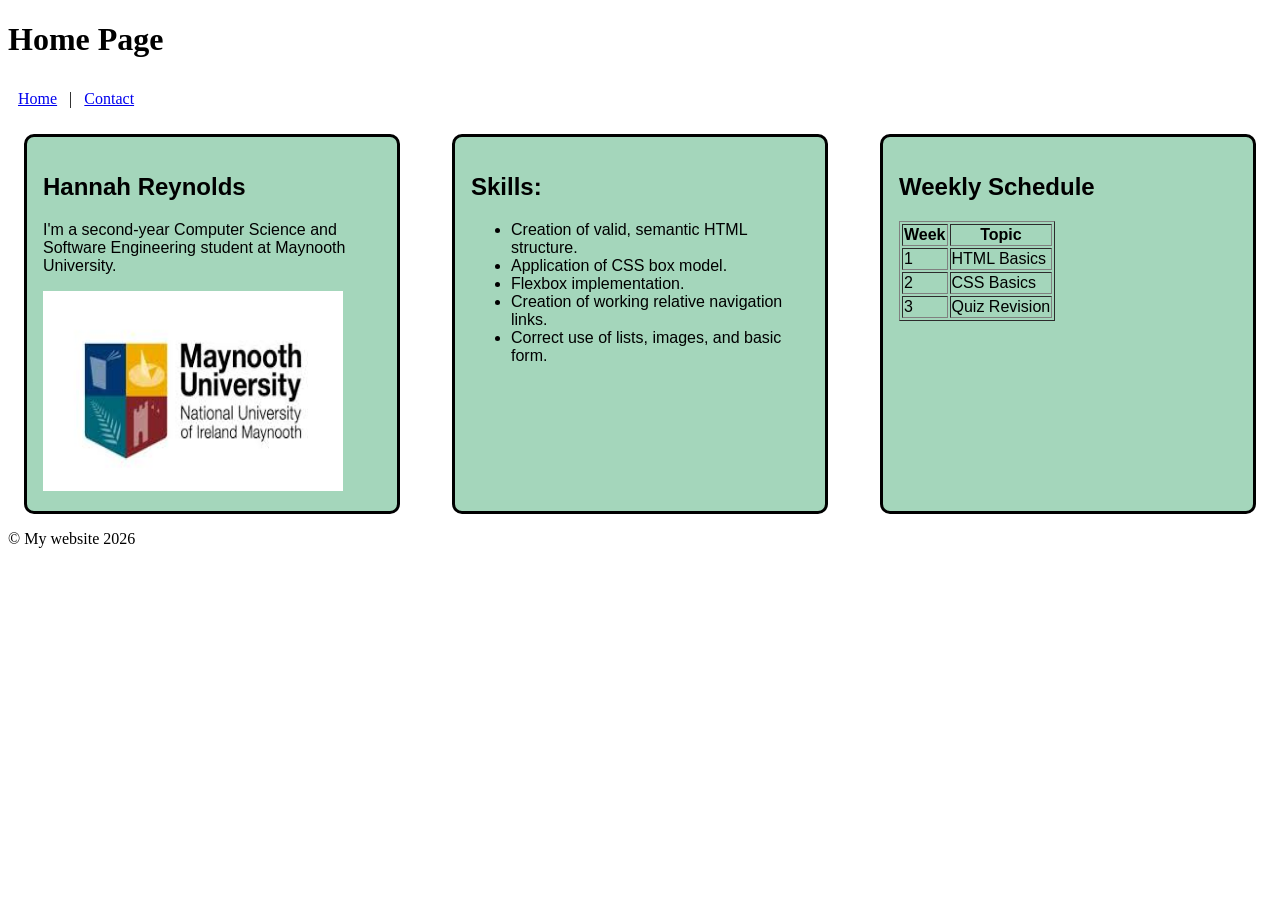
<file: index.html>
<!DOCTYPE html>
<html lang="en">
<head>
    <!--Link to css file-->
    <link rel="stylesheet" href="styles.css">
    <meta charset="utf-8"/>
    <title>Home</title>
</head>
<header>   
    <h1>Home Page</h1>
    <!--Navigation between pages-->
    <nav>
        <a href="index.html">Home</a> |
        <a href="contact.html">Contact</a>
    </nav>
</header>
<main>
    <div class="container">
    <!--section one: introduction-->
    <section class="card">
        <!--div style="background-color: rgb(78, 97, 78); width: 300px; height: 50px;"-->
            <h1>Hannah Reynolds</h1>
        <!--/div-->
        <p>I'm a second-year Computer Science and Software Engineering student at Maynooth University.</p>
        <img src="mu.jpeg" alt="Maynooth University Logo" width="300" height="200"/>
    </section>

    <!--section two: skills-->
    <section class="card">
        <h2>Skills:</h2>
        <ul>
            <li>Creation of valid, semantic HTML structure.</li>
            <li>Application of CSS box model.</li>
            <li>Flexbox implementation.</li>
            <li>Creation of working relative navigation links.</li>
            <li>Correct use of lists, images, and basic form.</li>
        </ul>
    </section>

    <!--section three: weekly schedule table-->
    <section class="card">
        <h2>Weekly Schedule</h2>
        <table border="1">
            <thead>
                <tr>
                    <th>Week</th>
                    <th>Topic</th>
                </tr>
            </thead>
            <tbody>
                <tr>
                    <td>1</td>
                    <td>HTML Basics</td>
                </tr>
            </tbody>
            <tbody>
                <tr>
                    <td>2</td>
                    <td>CSS Basics</td>
                </tr>
            </tbody>
            <tbody>
                <tr>
                    <td>3</td>
                    <td>Quiz Revision</td>
                </tr>
            </tbody>
        </table>
    </section>
    </div>
</main>

<footer>© My website 2026</footer>
</html>
</file>
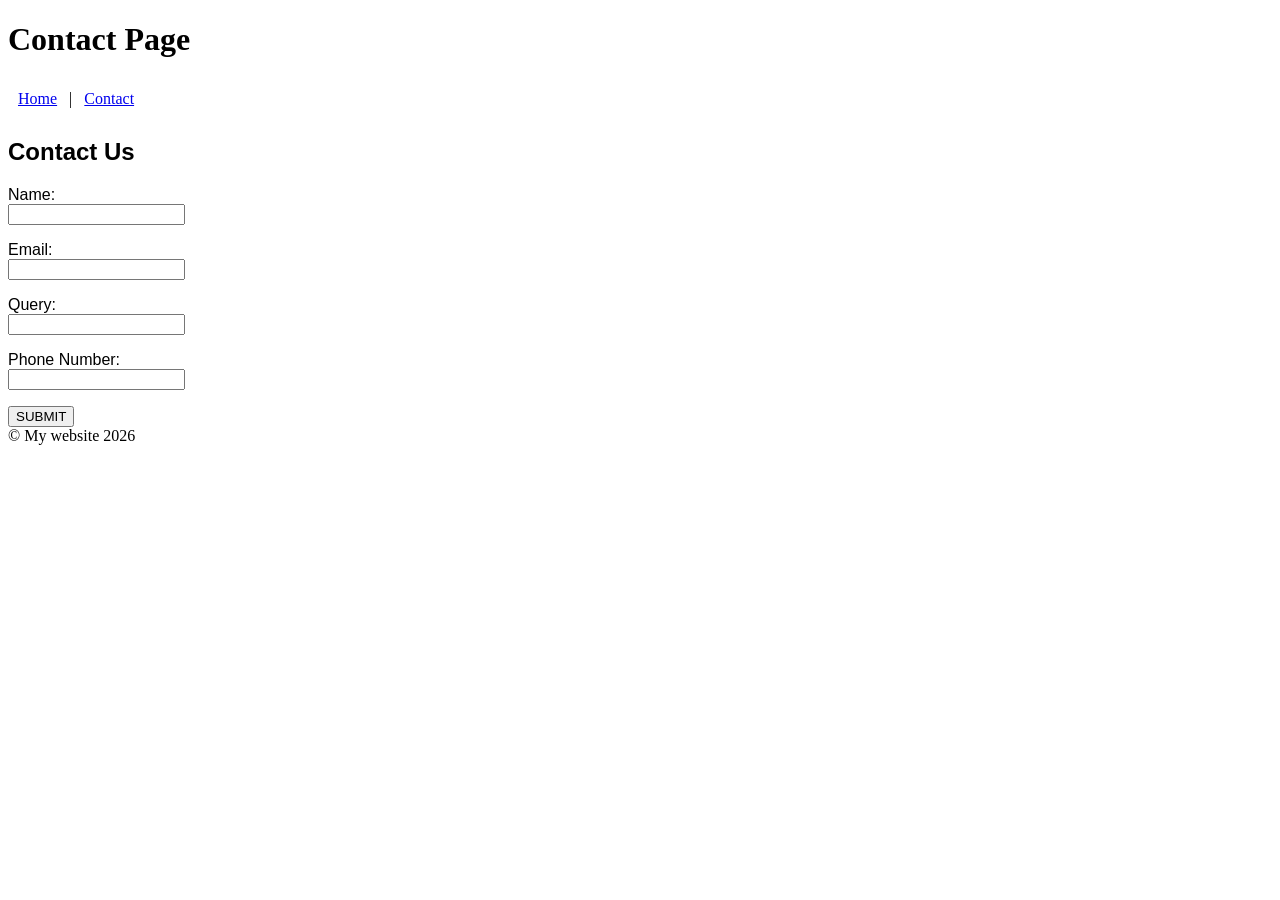
<file: contact.html>
<!DOCTYPE html>
<html lang="en">
<head>
    <!--Link to css file-->
    <link rel="stylesheet" href="styles.css">
    <meta charset="utf-8"/>
    <title>Contact</title>
</head>
<header>    
    <h1>Contact Page</h1>
    <!--Navigation between pages-->
        <nav>
            <a href="index.html">Home</a> |
            <a href="contact.html">Contact</a>
        </nav>
</header>

<main>
    <h2>Contact Us</h2>
    <section>
    <form>
        <p>
            <label for="name">Name:</label><br>
            <input id="name" name="user_name" type="text">
        </p>
        <p>
            <label for="email">Email:</label><br>
            <input id="email" name="user_name" type="email">
        </p>
        <p>
            <label for="textarea">Query:</label><br>
            <input id="textarea" name="user_name" type="textarea">
        </p>
        <!--<div style="background-color: lightgreen; width: 200px; height: 50px;"-->
        <p>
            <label for="phonenumber">Phone Number:</label><br>
            <input id="phonenumber" name="user_name" type="phonenumber">
        </p>
        </div>
        <button type="submit">SUBMIT</button>
    </form>
    </section>
</main>
    
<footer>© My website 2026</footer>
</html>
</file>
<file: styles.css>
/*Global box sizing*/
*{
    box-sizing:border-box;
}

main
{
    font-family: Arial, Helvetica, sans-serif;
    margin: 0;
    background: white;
}

nav
{
    display:flex;
    gap: 12px;
    padding: 10px;
}

.container 
{
    display:flex;
    flex-direction: row;
    gap: 20px;
    flex-wrap: wrap;
}


.card-title 
{
    margin: 0;
}

.card 
{
    padding: 16px;
    margin: 16px;
    border: 3px solid black;
    background-color: rgb(164, 214, 187);
    border-radius: 10px;
    flex: 1 1 260px;
}
</file>
